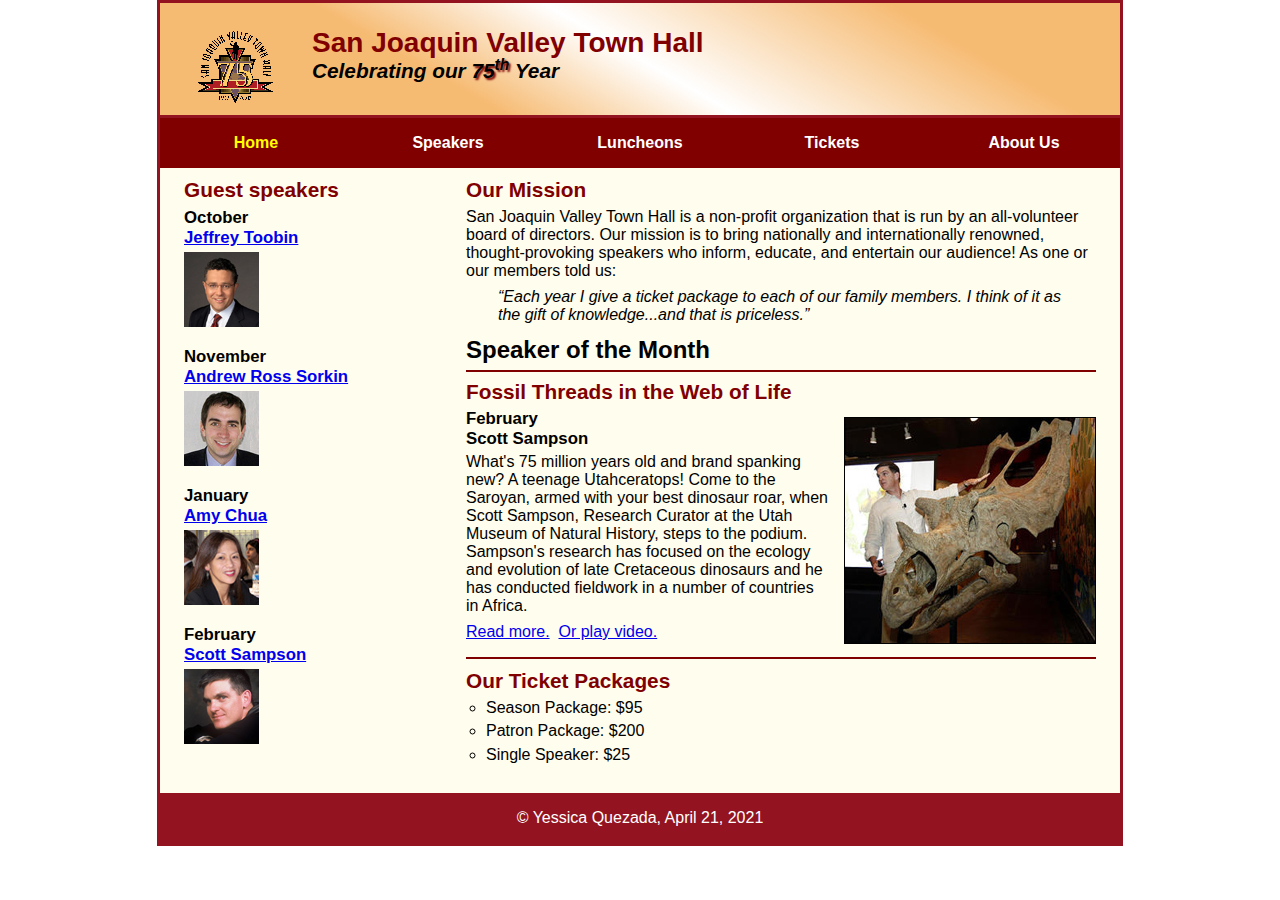
<file: index.html>
<!DOCTYPE html>
<html lang="en">

<head>
    <meta charset="utf-8">
    <meta name="viewport" content="width=device-width, initial-scale=1">
    <title>San Joaquin Valley Town Hall</title>
    <link rel="shortcut icon" href="images/favicon.ico">
    <link rel="stylesheet" href="styles/normalize.css">
    <link rel="stylesheet" href="styles/main.css">
    <link rel="stylesheet" href="styles/slicknav.css">
    <script src="jquery-3.2.1.min.js"></script>
    <script src="js/jquery.slicknav.min.js"></script>
    <script type="text/javascript">
        $(document).ready(function(){
            $('#nav_menu').slicknav({prependTo:"#mobile_menu"});
        });
    </script>
</head>

<body>
<header>
    <img src="images/town_hall_logo.gif" alt="Town Hall logo" height="80">
    <h2>San Joaquin Valley Town Hall</h2>
    <h3>Celebrating our <span class="shadow">75<sup>th</sup></span> Year</h3>
</header>
<nav id="mobile_menu"></nav>
<nav id="nav_menu">
    <ul>
        <li><a href="index.html" class="current">Home</a></li>
        <li><a href="index.html">Speakers</a></li>
        <li><a href="index.html">Luncheons</a></li>
        <li><a href="index.html">Tickets</a></li>
        <li><a href="index.html"> About Us</a>
            <ul>
                <li><a href="#">Our History</a></li>
                <li><a href="#">Board of Directors</a></li>
                <li><a href="#">Past Speakers</a></li>
                <li><a href="#">Contact Information</a></li>
            </ul>
        </li>
    </ul>
</nav>
<main>
    <section>
        <h2>Our Mission</h2>
        <p>San Joaquin Valley Town Hall is a non-profit organization that is run by an
            all-volunteer board of directors. Our mission is to bring nationally and
            internationally renowned, thought-provoking speakers who inform, educate,
            and entertain our audience! As one or our members told us:</p>
        <blockquote>&ldquo;Each year I give a ticket package to each of our family members.
            I think of it as the gift of knowledge...and that is priceless.&rdquo;</blockquote>

        <h1>Speaker of the Month</h1>
        <article>
            <h2>Fossil Threads in the Web of Life</h2>
            <img src="images/sampson_dinosaur.jpg" alt="Scott Sampson with dinosaur">
            <h3>February<br>
                Scott Sampson</h3>
            <p>What's 75 million years old and brand spanking new? A teenage Utahceratops!
                Come to the Saroyan, armed with your best dinosaur roar, when Scott Sampson, Research
                Curator at the Utah Museum of Natural History, steps to the podium. Sampson's research
                has focused on the ecology and evolution of late Cretaceous dinosaurs and he has conducted
                fieldwork in a number of countries in Africa.</p>
            <p>
                <a href="speakers/sampson.html">Read more.</a>&nbsp;
                <a href="media/sampson.swf" target="_blank">Or play video.</a>
            </p>
        </article>

        <h2>Our Ticket Packages</h2>
        <ul>
            <li>Season Package: $95</li>
            <li>Patron Package: $200</li>
            <li>Single Speaker: $25</li>
        </ul>
    </section>
    <aside>
        <h2>Guest speakers</h2>
        <div id="speakers">
            <h3>October<br><a href="speakers/toobin.html">Jeffrey Toobin</a></h3>
            <img src="images/toobin75.jpg" alt="Jeffrey Toobin photo">
            <h3>November<br><a href="speakers/sorkin.html">Andrew Ross Sorkin</a></h3>
            <img src="images/sorkin75.jpg" alt="Andrew Ross Sorkin photo">
            <h3>January<br><a href="speakers/chua.html">Amy Chua</a></h3>
            <img src="images/chua75.jpg" alt="Amy Chua photo">
            <h3>February<br><a href="speakers/sampson.html">Scott Sampson</a></h3>
            <img src="images/sampson75.jpg" alt="Scott Sampson photo">
        </div>
    </aside>
</main>
<footer>
    <p>&copy; Yessica Quezada, April 21, 2021</p>
</footer>
</body>
</html>
</file>
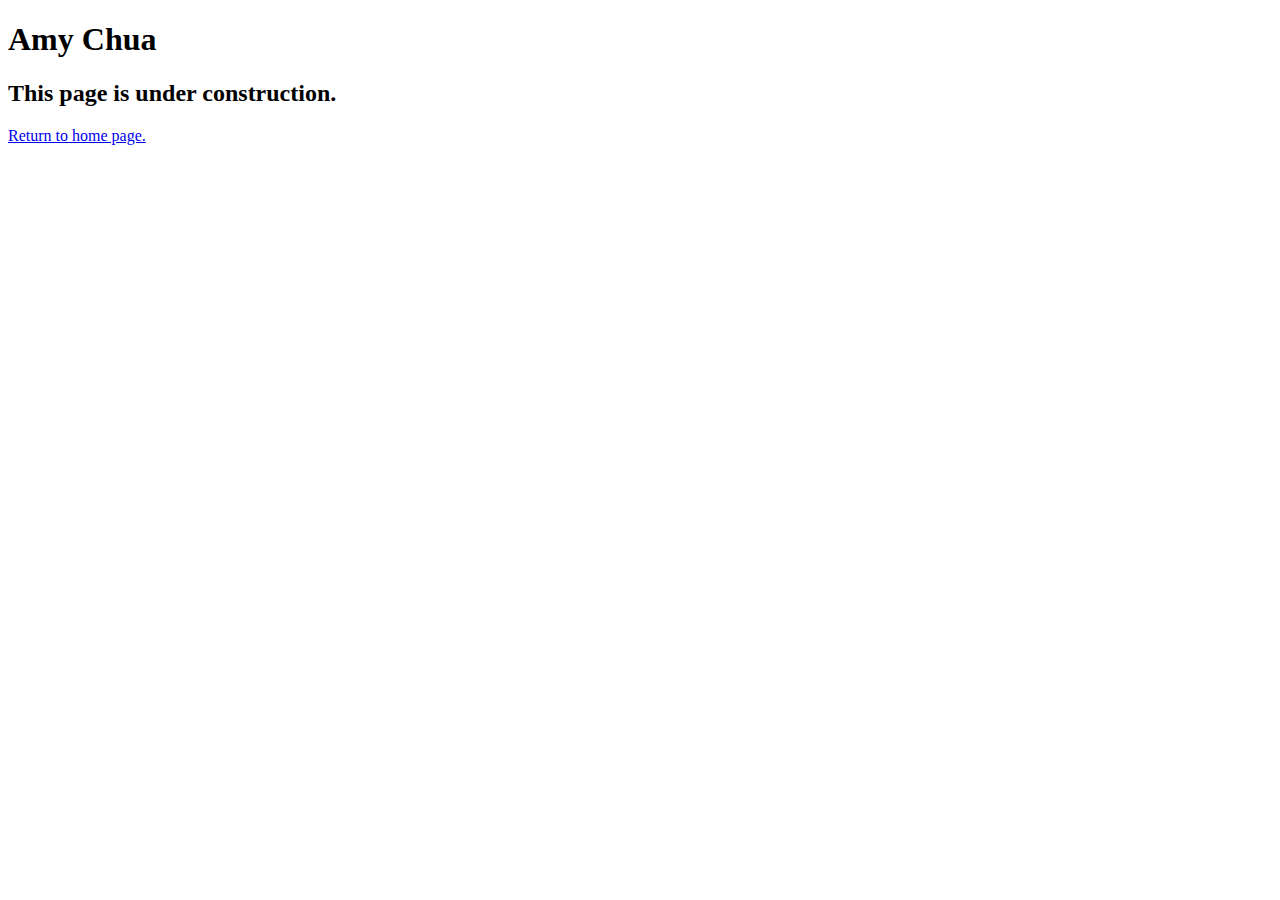
<file: speakers/chua.html>
<!DOCTYPE html>
<html lang="en">

<head>
	<meta charset="utf-8">
	<title>San Joaquin Valley Town Hall</title>
	<link rel="shortcut icon" href="../images/favicon.ico">
</head>

<body>
<main>
	<h1>Amy Chua</h1>
	<h2>This page is under construction.</h2>
	<p>
		<a href="../index.html">Return to home page.</a>
	</p>
</main>
</body>

</html>
</file>
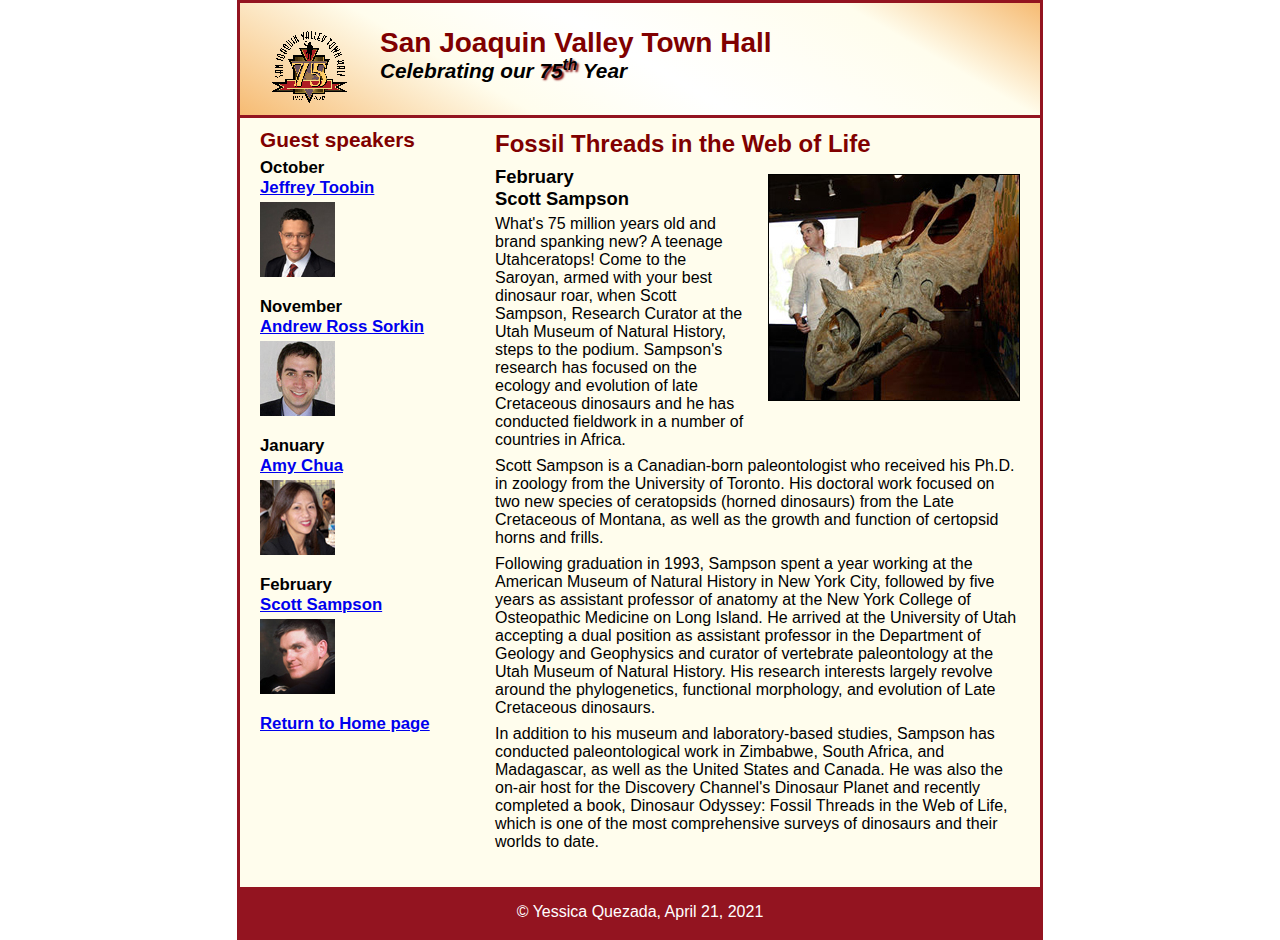
<file: speakers/sampson.html>
<!DOCTYPE html>
<html lang="en">

<head>
	<meta charset="utf-8">
	<title>San Joaquin Valley Town Hall</title>
	<link rel="shortcut icon" href="../images/favicon.ico">
	<link rel="stylesheet" href="../styles/normalize.css">
	<link rel="stylesheet" href="../styles/speaker.css">
</head>

<body>
	<header>
		<img src="../images/town_hall_logo.gif" alt="Town Hall logo" height="80">
		<h2>San Joaquin Valley Town Hall</h2>
		<h3>Celebrating our <span class="shadow">75<sup>th</sup></span> Year</h3>
	</header>
	<main>
		<section>
			<h1>Fossil Threads in the Web of Life</h1>
			<article>
				<img src="../images/sampson_dinosaur.jpg" alt="Scott Sampson with dinosaur">
				<h2>February<br>Scott Sampson</h2>
				<p>What's 75 million years old and brand spanking new? A teenage Utahceratops! Come to the 
				   Saroyan, armed with your best dinosaur roar, when Scott Sampson, Research Curator at the 
				   Utah Museum of Natural History, steps to the podium. Sampson's research has focused on the 
				   ecology and evolution of late Cretaceous dinosaurs and he has conducted fieldwork in a number 
				   of countries in Africa.</p>
				<p>Scott Sampson is a Canadian-born paleontologist who received his Ph.D. in zoology from the 
				   University of Toronto. His doctoral work focused on two new species of ceratopsids (horned 
				   dinosaurs) from the Late Cretaceous of Montana, as well as the growth and function of certopsid 
				   horns and frills.</p>
				<p>Following graduation in 1993, Sampson spent a year working at the American Museum of Natural 
				   History in New York City, followed by five years as assistant professor of anatomy at the New 
				   York College of Osteopathic Medicine on Long Island. He arrived at the University of Utah 
				   accepting a dual position as assistant professor in the Department of Geology and Geophysics 
				   and curator of vertebrate paleontology at the Utah Museum of Natural History. His research 
				   interests largely revolve around the phylogenetics, functional morphology, and evolution of 
				   Late Cretaceous dinosaurs.</p>
				<p>In addition to his museum and laboratory-based studies, Sampson has conducted paleontological 
				   work in Zimbabwe, South Africa, and Madagascar, as well as the United States and Canada. He was 
				   also the on-air host for the Discovery Channel's Dinosaur Planet and recently completed a book, 
				   Dinosaur Odyssey: Fossil Threads in the Web of Life, which is one of the most 
				   comprehensive surveys of dinosaurs and their worlds to date.</p>
			</article>
		</section>
		
		<aside>
			<h2>Guest speakers</h2>
			<h3>October<br><a href="toobin.html">Jeffrey Toobin</a></h3>
			<img src="../images/toobin75.jpg" alt="Jeffrey Toobin photo">
			<h3>November<br><a href="#">Andrew Ross Sorkin</a></h3>
			<img src="../images/sorkin75.jpg" alt="Andrew Ross Sorkin photo">
			<h3>January<br><a href="#">Amy Chua</a></h3>
			<img src="../images/chua75.jpg" alt="Amy Chua photo">
			<h3>February<br><a href="toobin.html">Scott Sampson</a></h3>
			<img src="../images/sampson75.jpg" alt="Scott Sampson photo">
			<h3><a href="../index.html">Return to Home page</a></h3>
		</aside>
	</main>
	<footer>
		<p>&copy; Yessica Quezada, April 21, 2021</p>
	</footer>
</body>
</html>
</file>
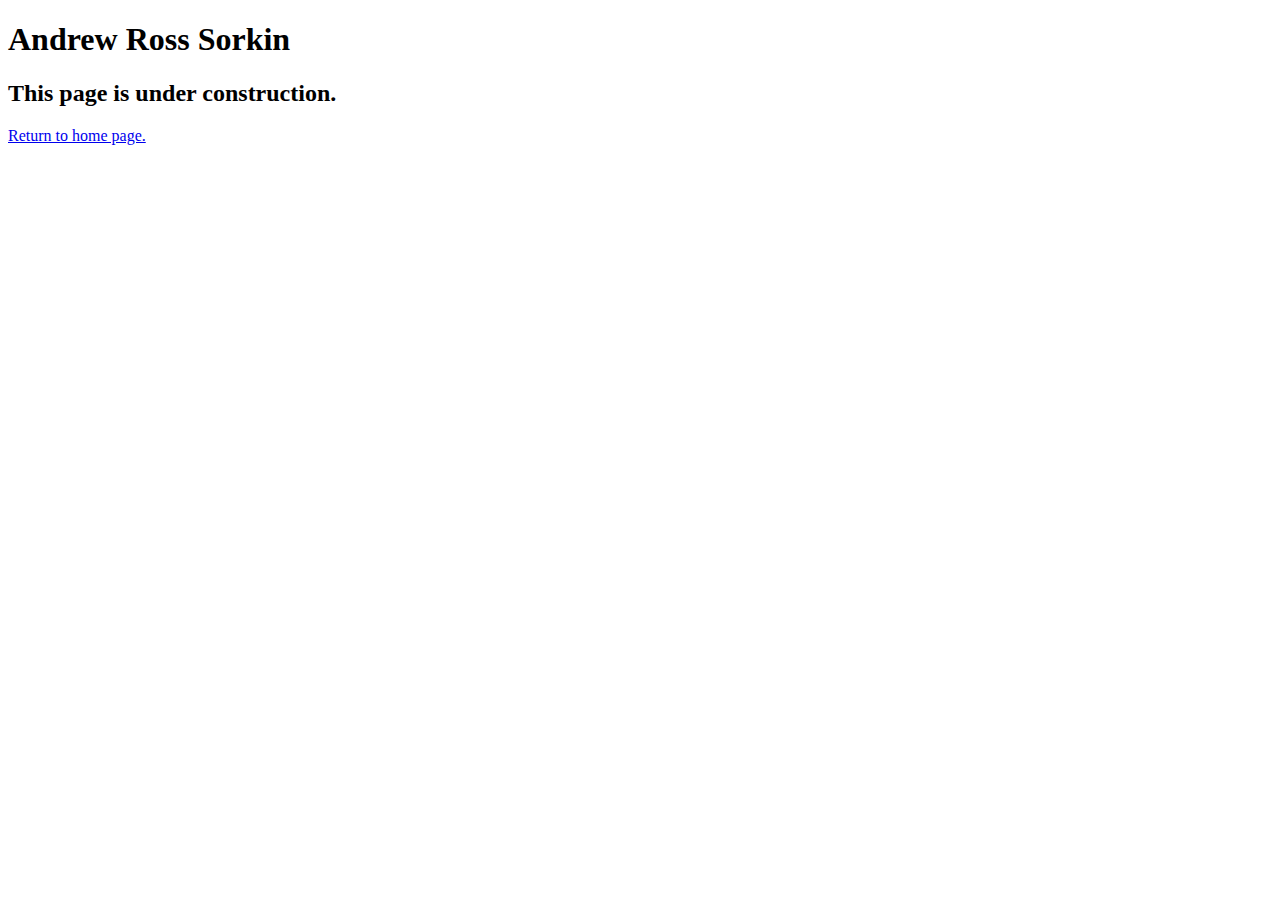
<file: speakers/sorkin.html>
<!DOCTYPE html>
<html lang="en">

<head>
	<meta charset="utf-8">
	<title>San Joaquin Valley Town Hall</title>
	<link rel="shortcut icon" href="../images/favicon.ico">
</head>

<body>
<main>
	<h1>Andrew Ross Sorkin</h1>
	<h2>This page is under construction.</h2>
	<p>
		<a href="../index.html">Return to home page.</a>
	</p>
</main>
</body>

</html>
</file>
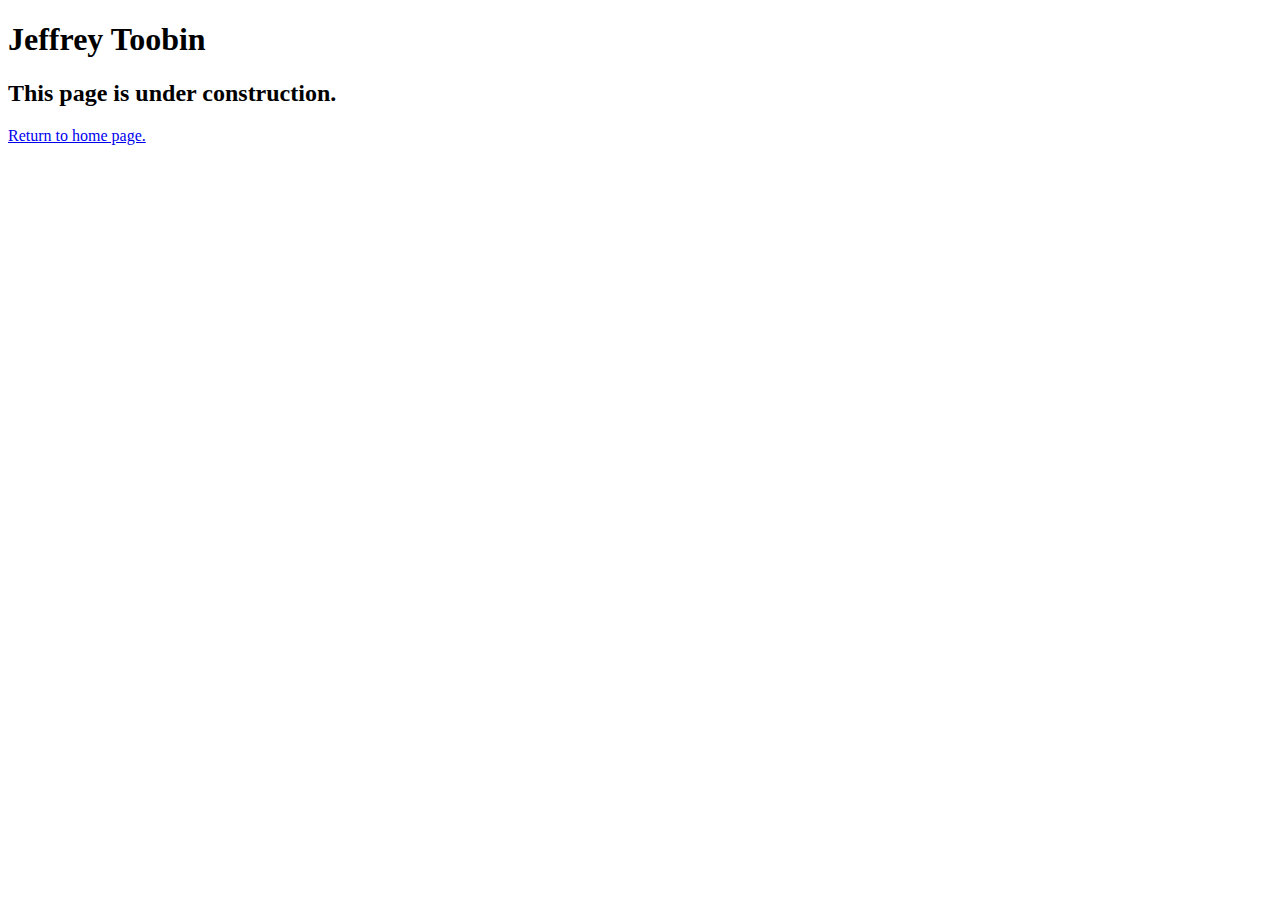
<file: speakers/toobin.html>
<!DOCTYPE html>
<html lang="en">

<head>
	<meta charset="utf-8">
	<title>San Joaquin Valley Town Hall</title>
	<link rel="shortcut icon" href="../images/favicon.ico">
</head>

<body>
<main>
	<h1>Jeffrey Toobin</h1>
	<h2>This page is under construction.</h2>
	<p>
		<a href="../index.html">Return to home page.</a>
	</p>
</main>
</body>

</html>
</file>
<file: styles/main.css>
/* the styles for the elements */
* {
	margin: 0;
	padding: 0;
}
html {
	background-color: white;
}
body {
	font-family: Arial, Helvetica, sans-serif;
	font-size: 100%;
	width: 99%;                     /* changed from 800 pixels */
	max-width: 960px;
	margin: 0 auto;
	border: 3px solid #931420;
	background-color: #fffded;
}
a:focus, a:hover {
	font-style: italic;
}
/* the styles for the header */
header {
	padding: 1.5em 0 2em 0;
	border-bottom: 3px solid #931420;
	background-image: -moz-linear-gradient(
			30deg, #f6bb73 0%, #f6bb73 30%, white 50%, #f6bb73 80%, #f6bb73 100%);
	background-image: -webkit-linear-gradient(
			30deg, #f6bb73 0%, #f6bb73 30%, white 50%, #f6bb73 80%, #f6bb73 100%);
	background-image: -o-linear-gradient(
			30deg, #f6bb73 0%, #f6bb73 30%, white 50%, #f6bb73 80%, #f6bb73 100%);
	background-image: linear-gradient(
			30deg, #f6bb73 0%, #f6bb73 30%, white 50%, #f6bb73 80%, #f6bb73 100%);
}
header h2 {
	font-size: 175%;
	color: #800000;
}
header h3 {
	font-size: 130%;
	font-style: italic;
}
header img {
	float: left;
	padding: 0 3.75%;            /* 30 / 800 x 100 */
}
.shadow {
	text-shadow: 2px 2px 2px #800000;
}
/* the styles for the navigation menu */
#nav_menu ul {
	list-style-type: none;
	margin: 0;
	padding: 0;
	position: relative;
}
#nav_menu ul li {
	float: left;
	width: 20%;                 /* 160 / 800 x 100 */
}
#nav_menu ul li a {
	display: block;
	text-align: center;
	padding: 1em 0;
	text-decoration: none;
	background-color: #800000;
	color: white;
	font-weight: bold;
}
#nav_menu a.current {
	color: yellow;
}
#nav_menu ul ul {
	width: 100%;
	display: none;
	position: absolute;
	top: 100%;
}
#nav_menu ul ul li {
	float: none;
}
#nav_menu ul li:hover > ul {
	display: block;
}
#nav_menu > ul::after {
	content: "";
	clear: both;
	display: block;
}
/* the styles for the main content */
main {
	clear: left;
}

/* the styles for the section */
section {
	width: 65.625%;                  /* 525 / 800 X 100 */
	float: right;
	padding: 0 2.5% 20px 2.5%;       /* 20 / 800 x 100 */
}
section h1 {
	font-size: 150%;
	padding: .5em 0 .25em 0;
	margin: 0;
}
section h2 {
	color: #800000;
	font-size: 130%;
	padding: .5em 0 .25em 0;
}
section p {
	padding-bottom: .5em;
}
section blockquote {
	padding: 0 2em;
	font-style: italic;
}
section ul {
	padding: 0 0 .25em 1.25em;
	list-style-type: circle;
}
section li {
	padding-bottom: .35em;
}

/* the styles for the article */
article {
	padding: .5em 0;
	border-top: 2px solid #800000;
	border-bottom: 2px solid #800000;
}
article h2 {
	padding-top: 0;
}
article h3 {
	font-size: 105%;
	padding-bottom: .25em;
}
article img {
	float: right;
	max-width: 40%;
	min-width: 150px;
	margin: .5em 0 1em 1em;
	border: 1px solid black;
}

/* the styles for the aside */
aside {
	width: 26.875%;                     /* 215 / 800 x 100 */
	float: right;
	padding: 0 0 20px 2.5%;             /* 20 / 800 x 100 */
}
aside h2 {
	color: #800000;
	font-size: 130%;
	padding: .5em 0 .25em 0;
}

aside h3 {
	font-size: 105%;
	padding-bottom: .25em;
}
aside img {
	padding-bottom: 1em;
}

/* the styles for the footer */
footer {
	background-color: #931420;
	clear: both;

}
footer p {
	text-align: center;
	color: white;
	padding: 1em 0;
}
#mobile_menu {
	display: none;
}

/* tablet portrait to standard 960 */
@media only screen and (max-width: 959px) {
	section h1 { font-size: 135%; }
	section h2, aside h2 { font-size: 120%; }
}

/* mobile landscape to tablet portrait */
@media only screen and (max-width: 767px) {
	header img { float: none; }
	header { text-align: center; }
	section {
		float: none;
		width: 95%;                     /* 100 - (2 x 2.5) for padding */
	}
	aside {
		float: none;
		padding-right: 2.5%;           /* 20 / 800 x 100 */
		width: 95%;                    /* 100 - (2 x 2.5) for padding */
	}
	article img { max-width: 30%; }
	#speakers {
		-moz-column-count: 2;
		-webkit-column-count: 2;
		column-count: 2;
	}
	#nav_menu {
		display: none;
	}
	#mobile_menu {
		display: block;
	}
	.slicknav_menu {
		background-color: #800000 !important;
	}
}

/* mobile portrait to mobile landscape */
@media only screen and (max-width: 479px) {
	body { font-size: 90%; }
}
</file>
<file: styles/speaker.css>
/* the styles for the elements */
* {
	margin: 0;
	padding: 0;
}
html {
	background-color: white;
}
body {
	font-family: Arial, Helvetica, sans-serif;
	font-size: 100%;
	width: 800px;
	margin: 0 auto;
	border: 3px solid #931420;
	background-color: #fffded;
}
a:focus, a:hover {
	font-style: italic;
}
/* the styles for the header */
header {
	padding: 1.5em 0 2em 0;
	border-bottom: 3px solid #931420;
	background-image: -moz-linear-gradient(
			30deg, #f6bb73 0%, #f6bb73 30%, white 50%, #f6bb73 80%, #f6bb73 100%);
	background-image: -webkit-linear-gradient(
			30deg, #f6bb73 0%, #fffded 30%, white 50%, #fffded 80%, #f6bb73 100%);
	background-image: -o-linear-gradient(
			30deg, #f6bb73 0%, #fffded 30%, white 50%, #fffded 80%, #f6bb73 100%);
	background-image: linear-gradient(
			30deg, #f6bb73 0%, #fffded 30%, white 50%, #fffded 80%, #f6bb73 100%);
}
header h2 {
	font-size: 175%;
	color: #800000;
}
header h3 {
	font-size: 130%;
	font-style: italic;
}
header img {
	float: left;
	padding: 0 30px;
}
.shadow {
	text-shadow: 2px 2px 2px #800000;
}
/* the styles for the navigation menu */
#nav_menu ul {
	list-style-type: none;
	margin: 0;
	padding: 0;
	position: relative;
}
#nav_menu ul li {
	float: left;
}
#nav_menu ul li a {
	display: block;
	width: 160px;
	text-align: center;
	padding: 1em 0;
	text-decoration: none;
	background-color: #800000;
	color: white;
	font-weight: bold;
}
#nav_menu ul ul {
	display: none;
	position: absolute;
	top: 100%;
}
#nav_menu ul ul li {
	float: none;
}
#nav_menu ul li:hover > ul {
	display: block;
}
#nav_menu > ul::after {
	content: "";
	clear: both;
	display: block;
}
/* the styles for the main content */
main {
	clear: left;
}

/* the styles for the section */
section {
	width: 525px;
	float: right;
	padding: 0 20px 20px 20px;
}
section h1 {
	color: #800000;
	font-size: 150%;
	padding-top: .5em;
	margin: 0;
}
section p {
	padding-bottom: .5em;
}
section blockquote {
	padding: 0 2em;
	font-style: italic;
}
section ul {
	padding: 0 0 .25em 1.25em;
}
section li {
	padding-bottom: .35em;
}

/* the styles for the article */
article {
	padding: .5em 0;
}
article h2 {
	font-size: 115%;
	padding: 0 0 .25em 0;
}
article img {
	float: right;
	margin: .5em 0 1em 1em;
	border: 1px solid black;
}

/* the styles for the aside */
aside {
	width: 215px;
	float: right;
	padding: 0 0 20px 20px;
}
aside h2 {
	color: #800000;
	font-size: 130%;
	padding: .5em 0 .25em 0;
}

aside h3 {
	font-size: 105%;
	padding-bottom: .25em;
}
aside img {
	padding-bottom: 1em;
}

/* the styles for the footer */
footer {
	background-color: #931420;
	clear: both;

}
footer p {
	text-align: center;
	color: white;
	padding: 1em 0;
}
</file>
